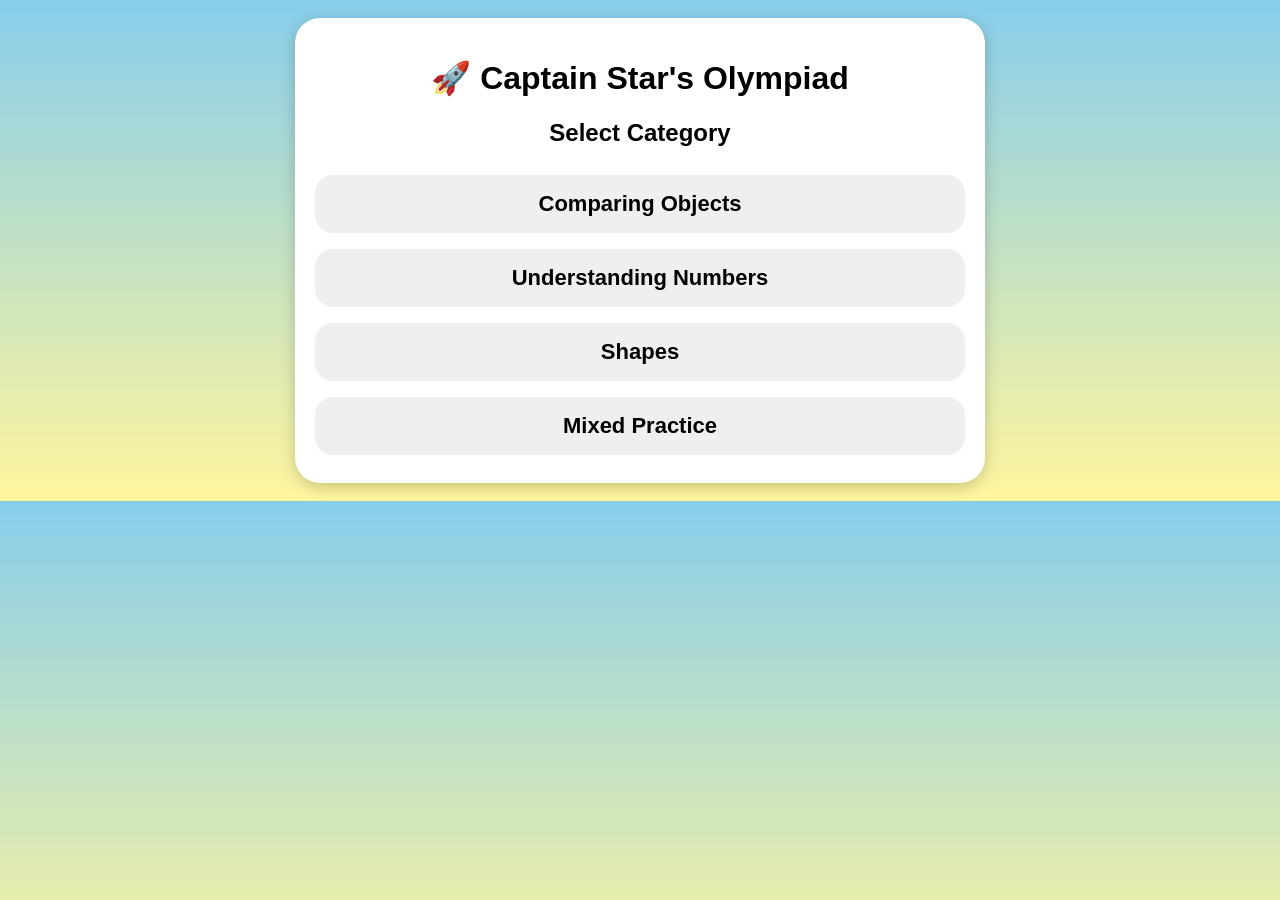
<file: index.html>
<!DOCTYPE html><html><head>
<meta name="viewport" content="width=device-width,initial-scale=1">
<title>Captain Star V2</title>
<style>
body{font-family:Arial;background:linear-gradient(#87CEEB,#FFF59D);padding:10px}
#app{max-width:650px;margin:auto;background:#fff;padding:20px;border-radius:25px;box-shadow:0 4px 15px rgba(0,0,0,.2)}
h1,h2{text-align:center} button{width:100%;padding:16px;margin:8px 0;border:none;border-radius:18px;font-size:22px;font-weight:bold}
.opt:nth-child(1){background:#F8BBD0}.opt:nth-child(2){background:#81D4FA}.opt:nth-child(3){background:#A5D6A7}.opt:nth-child(4){background:#FFE082}
#emoji{display:flex;justify-content:space-evenly;flex-wrap:wrap;font-size:64px;margin:20px 0}
#q,#status,#msg{text-align:center}#q{font-size:28px;font-weight:bold}#status,#msg{font-size:22px}
</style></head><body><div id="app"></div>
<script>
const D={
Comparing:[
{q:"Who is BIGGER?",e:["🐜","🐘","🐭","🐦"],o:["Ant","Elephant","Mouse","Bird"],a:1},
{q:"Who is TALLER?",e:["🐇","🐱","🦒","🐶"],o:["Rabbit","Cat","Giraffe","Dog"],a:2},
{q:"Which is HEAVIER?",e:["🍃","🪶","🍉","🫧"],o:["Leaf","Feather","Watermelon","Bubble"],a:2},
{q:"Which is SMALLER?",e:["🐳","🦋","🚌","🚂"],o:["Whale","Butterfly","Bus","Train"],a:1},
{q:"Find the ODD one",e:["🍎","🍌","🚗","🥭"],o:["Apple","Banana","Car","Mango"],a:2}],
Numbers:[
{q:"What comes after 17?",e:["16","18","19","20"],o:["16","18","19","20"],a:1},
{q:"What comes before 30?",e:["28","29","30","31"],o:["28","29","30","31"],a:1},
{q:"Count ⭐⭐⭐⭐⭐⭐⭐",e:["5","6","7","8"],o:["5","6","7","8"],a:2},
{q:"Which is greater?",e:["9","12","7","5"],o:["9","12","7","5"],a:1},
{q:"Number name of 8",e:["6","7","8","9"],o:["Six","Seven","Eight","Nine"],a:2}],
Shapes:[
{q:"3 sides?",e:["⚪","🔺","⬜","❤️"],o:["Circle","Triangle","Square","Heart"],a:1},
{q:"Birthday cap?",e:["🔺","🧊","⚽","📦"],o:["Cone","Cube","Sphere","Box"],a:0},
{q:"Ball shape?",e:["⚽","📦","🔺","🧊"],o:["Sphere","Box","Cone","Cube"],a:0},
{q:"4 equal sides?",e:["⬜","⚪","❤️","⭐"],o:["Square","Circle","Heart","Star"],a:0},
{q:"Looks like cone?",e:["🍦","⚽","📦","🧊"],o:["Cone","Sphere","Box","Cube"],a:0}]
};
let cur=[],i=0,s=0;
function menu(){
app.innerHTML=`<h1>🚀 Captain Star's Olympiad</h1><h2>Select Category</h2>
<button onclick="start('Comparing')">Comparing Objects</button>
<button onclick="start('Numbers')">Understanding Numbers</button>
<button onclick="start('Shapes')">Shapes</button>
<button onclick="start('Mixed')">Mixed Practice</button>`;
}
function start(c){cur=(c=='Mixed')?[...D.Comparing,...D.Numbers,...D.Shapes]:D[c];i=0;s=0;show();}
function show(){
let x=cur[i];
app.innerHTML=`<h1>🚀 Captain Star's Olympiad</h1><div id=status>Question ${i+1}/${cur.length} ⭐ ${s}</div><div id=emoji>${x.e.map(v=>`<span>${v}</span>`).join('')}</div><div id=q>${x.q}</div><div id=ops></div><div id=msg></div>`;
x.o.forEach((v,n)=>{let b=document.createElement('button');b.className='opt';b.innerText=String.fromCharCode(65+n)+'. '+v;b.onclick=()=>ans(n);ops.appendChild(b);});
}
function ans(n){
let x=cur[i];
document.querySelectorAll('.opt').forEach(b=>b.disabled=true);
msg.innerText=n==x.a?'🎉 Great Job!':'😊 Correct Answer: '+x.o[x.a];
if(n==x.a)s++;
setTimeout(()=>{i++; if(i<cur.length)show(); else app.innerHTML=`<h1>🏆 Finished!</h1><h2>Score ${s}/${cur.length}</h2><button onclick='menu()'>Play Again</button>`;},1200);
}
menu();
</script></body></html>
</file>
